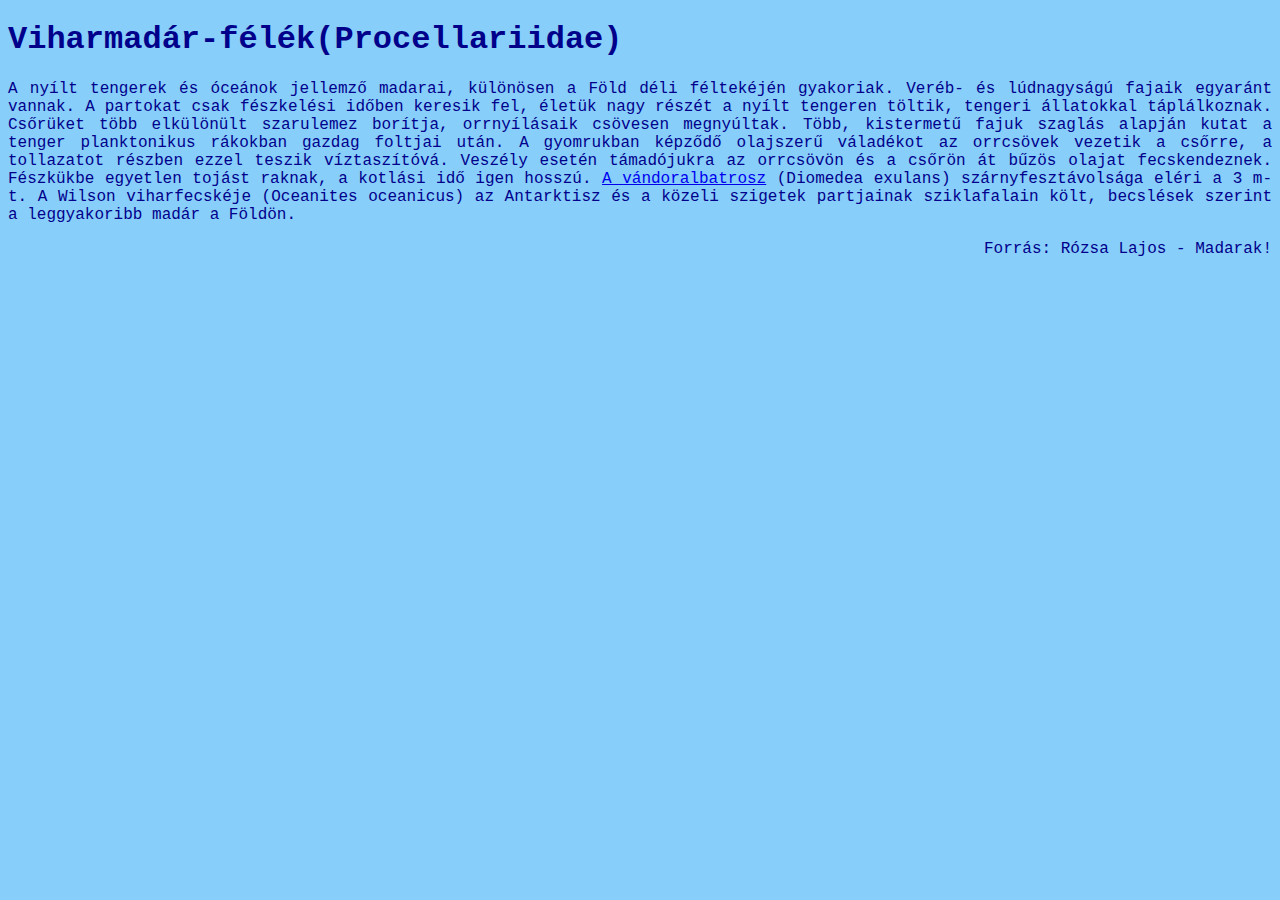
<file: index.html>
<!DOCTYPE html>
<html lang="hu">

<head>
    <meta charset="UTF-8">
    <meta http-equiv="X-UA-Compatible" content="IE=edge">
    <meta name="viewport" content="width=device-width, initial-scale=1.0">
    <link rel="stylesheet" href="index.css">
    <title>Viharmadár-félék</title>
</head>

<body>
    <h1>Viharmadár-félék(Procellariidae)</h1>
    <p class="sorki">A nyílt tengerek és óceánok jellemző madarai, különösen a Föld déli féltekéjén gyakoriak. Veréb- és lúdnagyságú fajaik egyaránt vannak. A partokat csak fészkelési időben keresik fel, életük nagy részét a nyílt tengeren töltik, tengeri állatokkal táplálkoznak.
        Csőrüket több elkülönült szarulemez borítja, orrnyílásaik csövesen megnyúltak. Több, kistermetű fajuk szaglás alapján kutat a tenger planktonikus rákokban gazdag foltjai után. A gyomrukban képződő olajszerű váladékot az orrcsövek vezetik a csőrre,
        a tollazatot részben ezzel teszik víztaszítóvá. Veszély esetén támadójukra az orrcsövön és a csőrön át bűzös olajat fecskendeznek. Fészkükbe egyetlen tojást raknak, a kotlási idő igen hosszú. <a href="albatrosz.html">A vándoralbatrosz</a> (Diomedea
        exulans) szárnyfesztávolsága eléri a 3 m-t. A Wilson viharfecskéje (Oceanites oceanicus) az Antarktisz és a közeli szigetek partjainak sziklafalain költ, becslések szerint a leggyakoribb madár a Földön.</p>
    <p class="jobbra">Forrás: Rózsa Lajos - Madarak!</p>
</body>

</html>
</file>
<file: index.css>
* {
    box-sizing: border-box;
    font-family: 'Courier New', Courier, monospace;
}

body {
    background-color: #87CEFA;
    color: #00008B;
}

.sorki {
    text-align: justify;
}

.jobbra {
    text-align: right;
}
</file>
